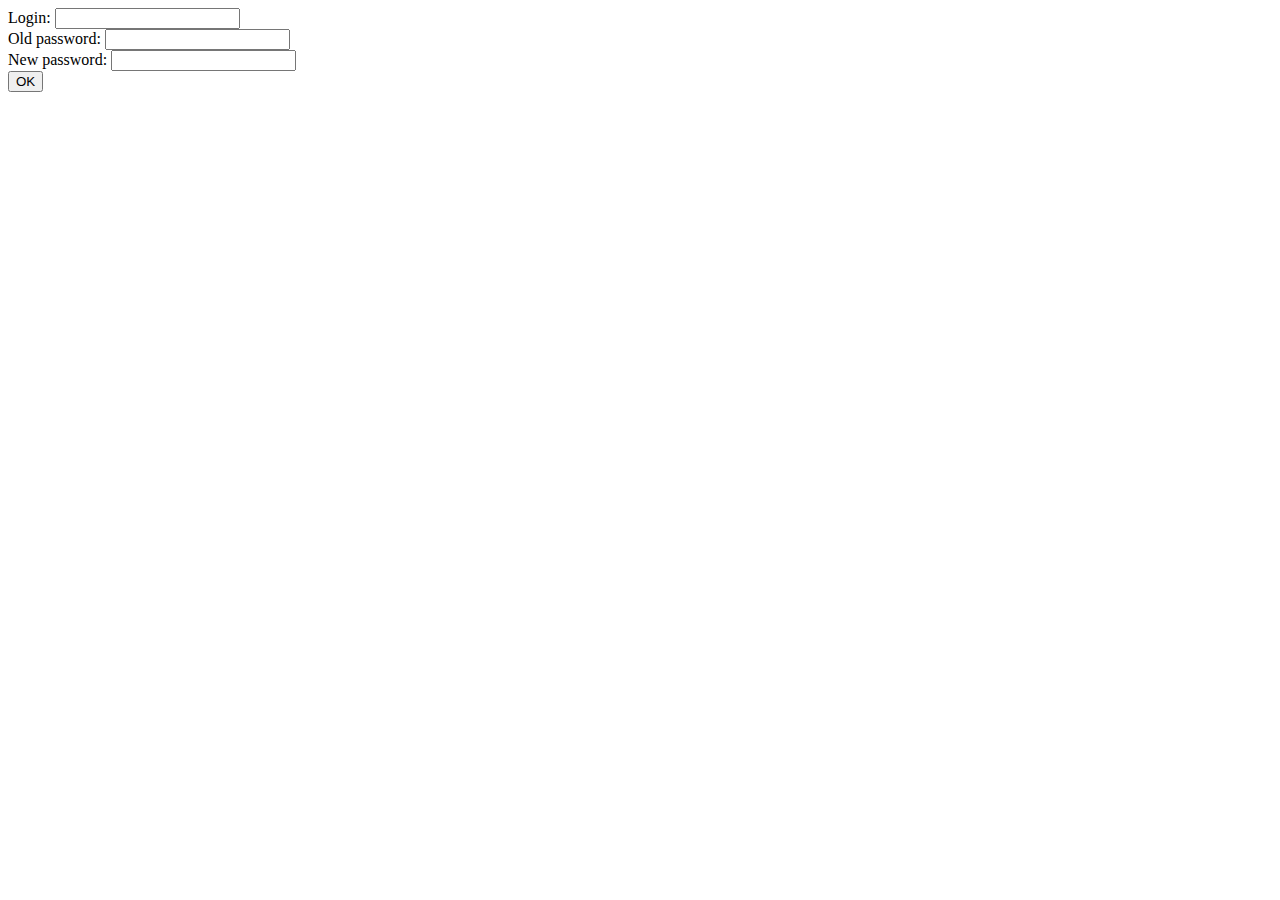
<file: d04/ex02/index.html>
<html><body>
	<form action="modif.php" method="POST">
		Login: <input type="text" name="login" value="" />
	<br />
		Old password: <input type="password" name="oldpw" value="" />
	<br />
		New password: <input type="password" name="newpw" value="" />
	<br />
	<input type="submit" name="submit" value="OK" />
	</form>
</body></html>
</file>
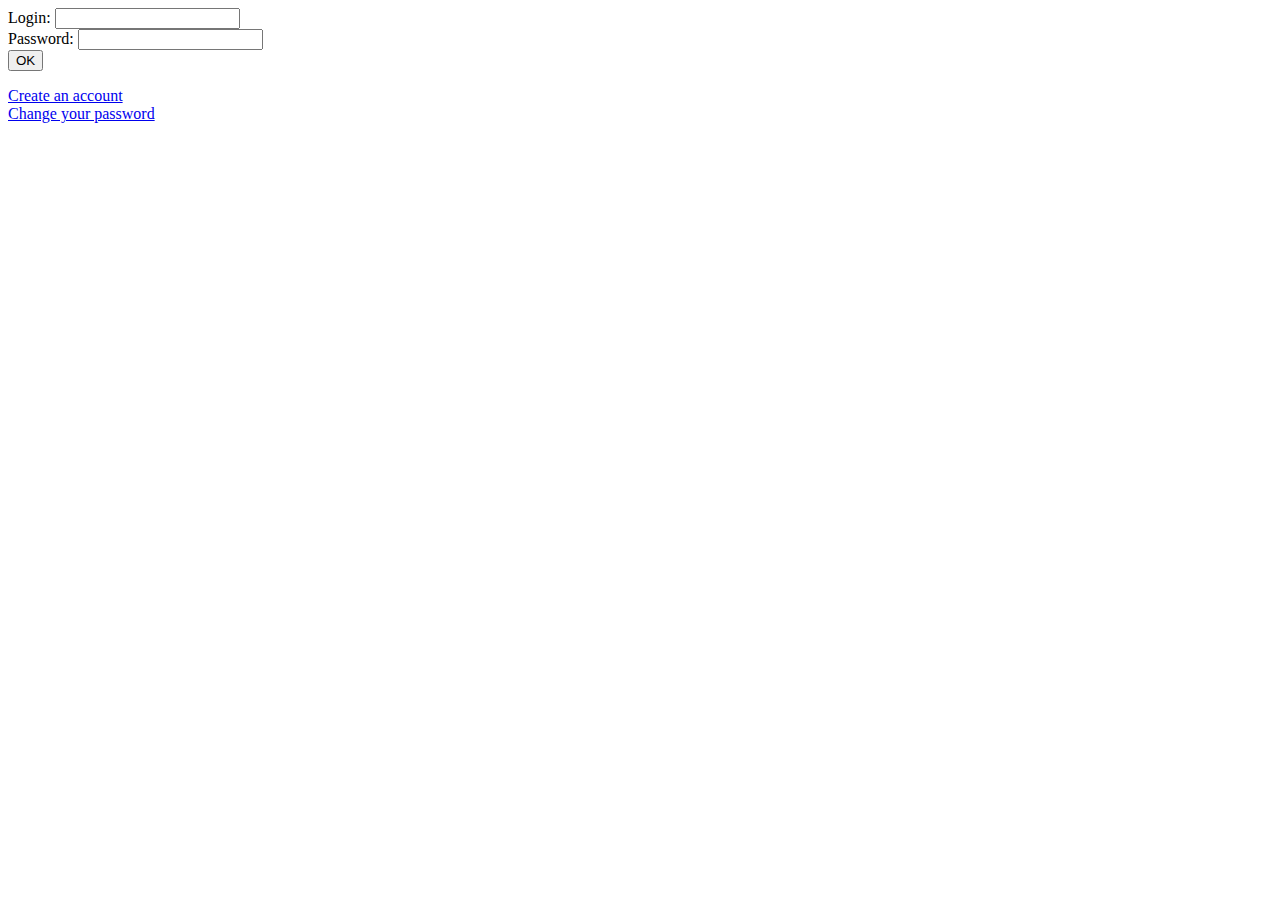
<file: d04/ex04/index.html>
<html><body>
	<form action="login.php" method="POST">
		Login: <input type="text" name="login" value="" />
	<br />
		Password: <input type="password" name="passwd" value="" />
	<br />
	<input type="submit" name="submit" value="OK" />
	</form>
	<a href="create.html">Create an account</a>
	<br />
	<a href="modif.html">Change your password</a>
</body></html>
</file>
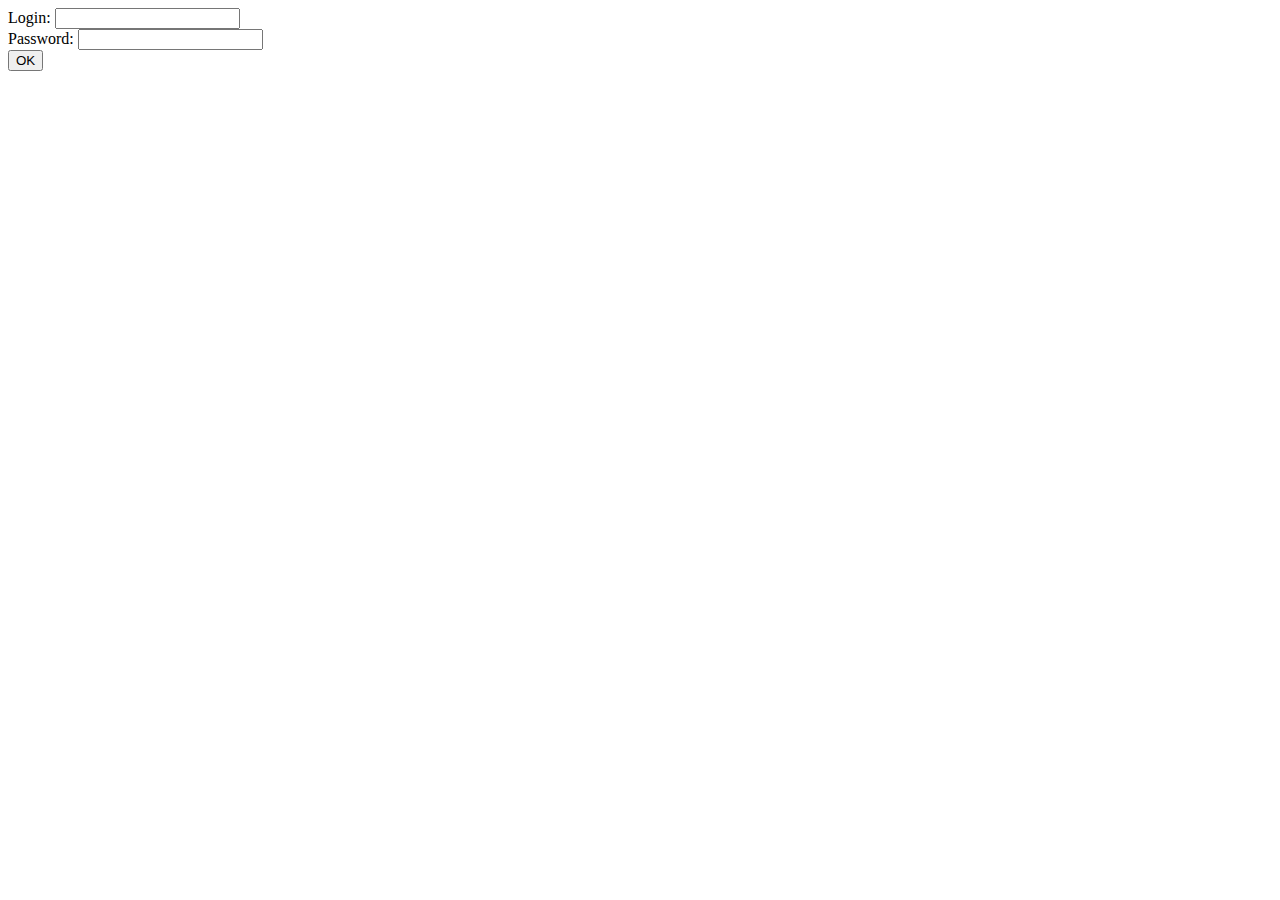
<file: htdocs/d04/ex01/index.html>
<html><body>
	<form action="create.php" method="POST">
		Login: <input type="text" name="login" value="" />
	<br />
		Password: <input type="password" name="passwd" value="" />
	<br />
	<input type="submit" name="submit" value="OK" />
	</form>
</body></html>
</file>
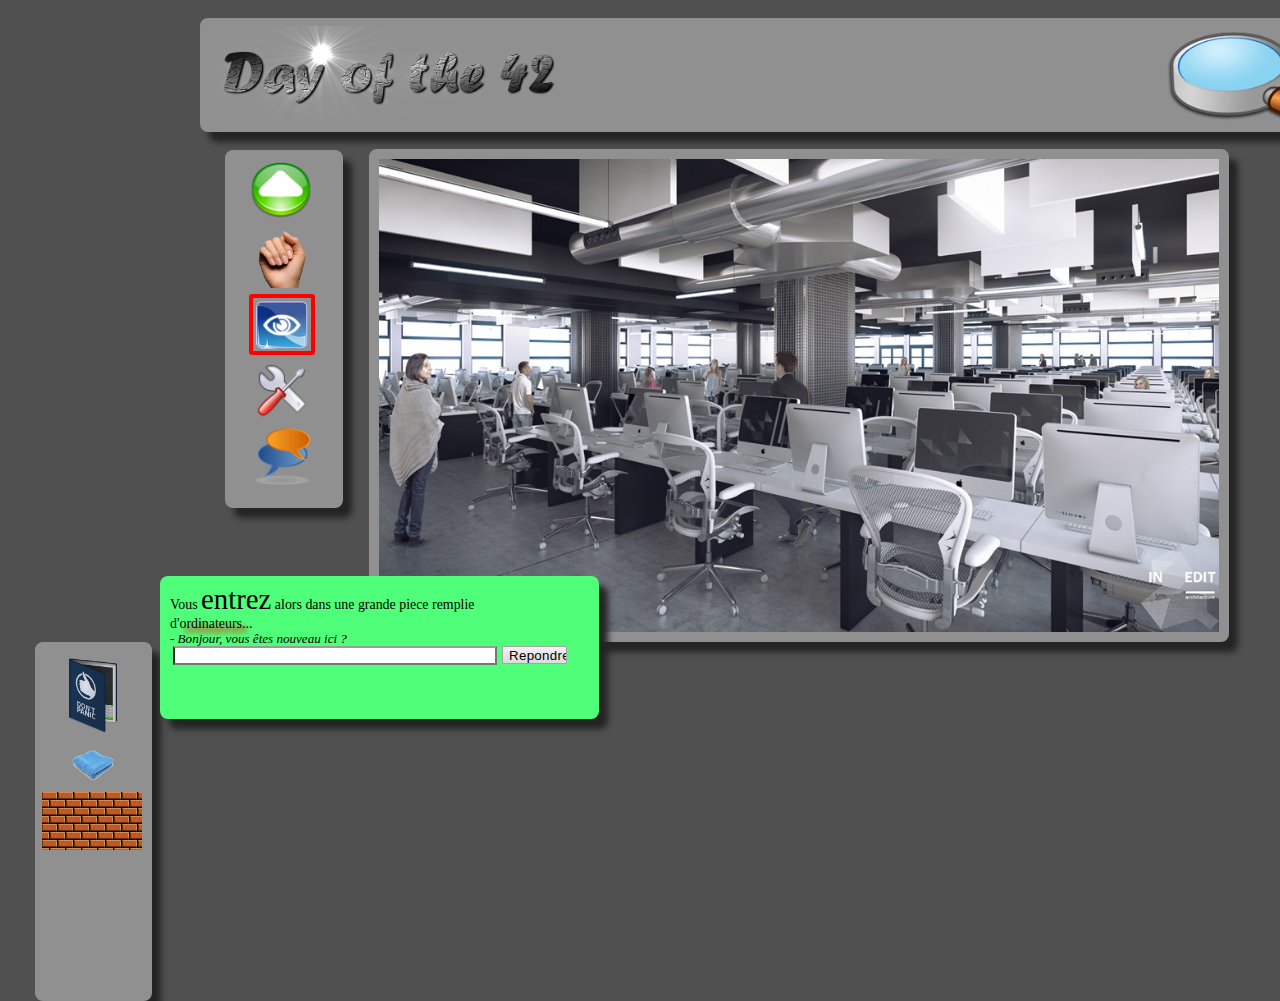
<file: d00/ex02/doft.html>
<!DOCTYPE html>
<html>
<head>
	<title>Day of the 42</title>
	<link rel="stylesheet" type="text/css" href="doft.css">
</head>
<body style="background-color:#505050">
	<div class="page">
		<header>
			<img src="resources/day_of_the_42.png" alt="Doft" title="Doft">
			<a href="http://www.disney.com"><img src="resources/reload.png" alt="Start from the beginning" title="Start from the beginning"></a>
			<a href="http://www.relaischateaux.com"><img src="resources/close.gif" alt="Close" title="Close"></a>
			<img src="resources/loupe.png" alt="Loupe" title="Loupe">
		</header>
		<nav>
			<img src="resources/arrow.png" alt="Advance" title="Advance">
			<img src="resources/main.png" alt="Take" title="Take">
			<img src="resources/oeil.png" alt="Look" title="Look">
			<img src="resources/outil.png" alt="Use" title="Use">
			<img src="resources/chat-icon.png" alt="Speak" title="Speak">
		</nav>
		<section>
			<img src="resources/cluster.jpg" alt="Cluster" title="Cluster" usemap="#cluster">
			<map name="cluster">
				<area shape="rect" coords="225,225,375,455" title="chair" alt="chair" href="http://www.ikea.com">
				<area shape="rect" coords="604,215,1000,380" title="screen" alt="screen" href="http://www.apple.com">
			</map>
		</section>
		<aside>
			<img src="resources/book.png" alt="Book" title="Book">
			<img src="resources/towel.png" alt="Towel" title="Towel">
			<div class="brick" title="Brick"></div>
		</aside>
		<div class="green">
			 <p>Vous <strong>entrez</strong> alors dans une grande piece remplie<br>d'<span class="shadow">ordinateurs</span>...<br>
			  <i>- Bonjour, vous êtes nouveau ici ?</i></p>
			  <form>
				<input type="text">
				<input type="submit" class="button" value="Repondre">
			</form>
		</div>
	</div>
</body>
</html>
</file>
<file: d00/ex02/doft.css>
header, nav, section, aside {
	background-color: #909090;
    box-shadow: 9px 10px 6px #252424;
    border: 10px solid #909090;
    border-radius: 8px;
}

header {
	margin-top: 18px;
	margin-left: 192px;
    height: 94px;
    width: 1179px;
}

nav {
	float: left;
    margin-top: 18px;
    margin-left: 217px;
    height: 338px;
    width: 98px;
}

section {
	float: left;
	margin-left: 26px;
}

aside {
	float: left;
    margin-left: 27px;
    width: 97px;
    height: 339px;
}

img[title="Doft"] {
	float: left;
    width: 360px;
    margin-left: -2px;
    margin-top: -2px;
}

img[title="Loupe"] {
	float: right;
    width: 215px;
    margin-top: -2px;
    margin-right: 2px;
}

img[title="Start from the beginning"] {
	float: right;
    width: 15px;
    margin-right: 1px;
}

img[title="Close"] {
	float: right;
    width: 16px;
    margin-right: -17px;
    margin-top: 79px;
}

img[title="Advance"] {
	float: left;
    width: 60px;
    margin-left: 16px;
}

img[title="Take"] {
	float: left;
    width: 58px;
    margin-left: 17px;
    margin-top: 10px;
}

img[title="Look"] {
	float: left;
    width: 58px;
    margin-left: 14px;
    margin-top: 6px;
    border: solid red 4px;
    border-radius: 3px;
}

img[title="Use"] {
	float: left;
    width: 58px;
    margin-left: 18px;
    margin-top: 6px;
}

img[title="Speak"] {
	float: left;
    width: 58px;
    margin-left: 18px;
    margin-top: 9px;
}

img[title="Cluster"] {
	float: left;
    width: 840px;
}

img[title="Book"] {
	float: left;
    width: 60px;
    margin-left: 18px;
    margin-top: 3px;
}

img[title="Towel"] {
	float: left;
    width: 60px;
    margin-left: 18px;
    margin-top: 6px;
}

.brick {
	background-image: url(resources/brick.jpg);
    width: 100px;
    height: 58px;
    float: right;
   	margin-top: 4px;
}

.green {
	background-color: #50ff79;
    border: 1px solid black;
    position: absolute;
    width: 439px;
    height: 143px;
    top: 576px;
    left: 160px;
    box-shadow: 9px 10px 6px #252424;
    border: 0px solid #909090;
    border-radius: 8px;
    font-family: serif;
}

p {
	font-stretch: semi-expanded;
	font-size: 87%;
	margin-top: 8px;
    margin-bottom: 0px;
    margin-left: 10px;
    line-height: 1.1;
}

i {
	font-size: 94%;
}

strong {
	letter-spacing: 0.4;
	font-family: Georgia;
	font-weight: lighter;
	font-size: 207%;
}

.shadow {
	text-shadow: 5px 5px 5px rgba(255, 0, 0, 1);
}

.button {
	background: linear-gradient(#f4eff3, #dcdcdc);
    letter-spacing: 0.3px;
    width: 65px;
    height: 18px;
    margin-left: 1px;
    border-radius: 1px;
    border: 1px solid #a8a4a5;
}

input[type="text"] {
	width: 316px;
    height: 13px;
    border-top: 2px solid #9a9b9c;
    margin-left: 13px;
}
</file>
